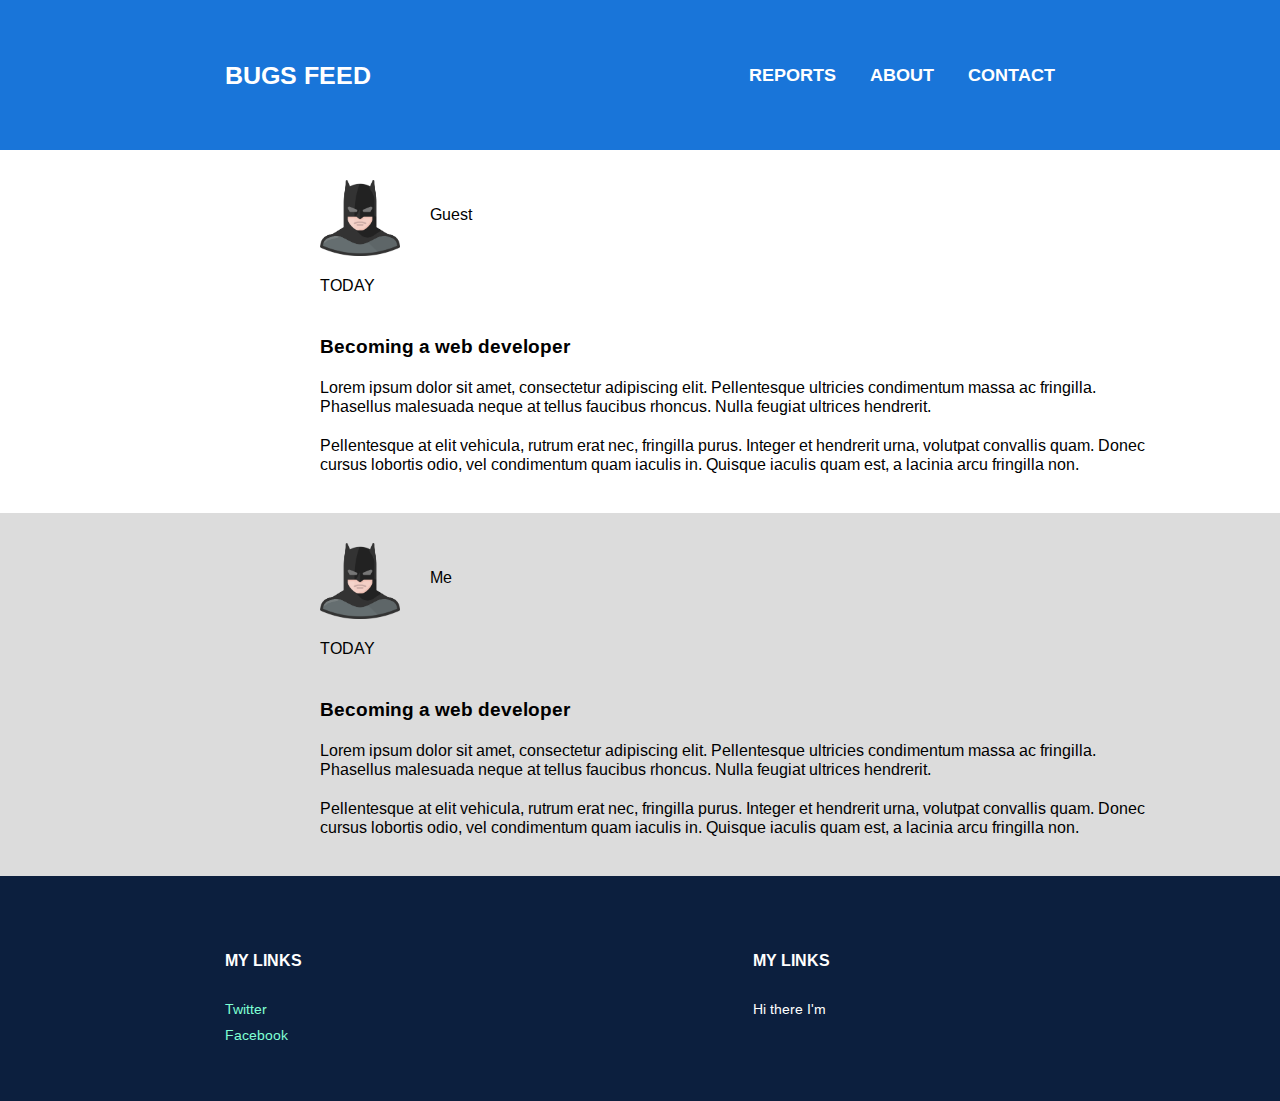
<file: index.html>
<!doctype html>
<html>

<head>
    <meta charset="utf-8">
    <meta name="viewport" content="width=device-width, initial-scale=1.0">
    <title>HTML/CSS tasks</title>
    <link rel="stylesheet" href="styles/main.css">
    <!--        <link rel="stylesheet" href="styles/about.css">-->
</head>

<body>
    <header>
        <nav class="top-menu">
            <a class="logo" href="index.html"><b>BUGS FEED</b></a>
            <ul class="menu-main">
                <li><a href="reports.html">REPORTS</a></li>
                <li><a href="about.html">ABOUT</a></li>
                <li><a href="contact.html">CONTACT</a></li>
            </ul>
        </nav>
    </header>

    <div class="container">
        <div class="block">
            <div class="table">
                <div class="tr">
                    <div class="td">


                        <div class="post">
                            <div class="table">
                                <div class="tr" id="avatar">
                                    <div class="td"> <img src="images/bat.png" class="main-img" alt="avatar"> </div>
                                    <div class="td">
                                        <p>Guest</p>
                                    </div>
                                </div>

                                <div class="tr">
                                    <p>TODAY</p>
                                </div>
                            </div>

                            <div class="tr">
                                <p>
                                <h3><strong>Becoming a web developer</strong></h3>
                                </p>
                                <p>Lorem ipsum dolor sit amet, consectetur adipiscing elit. Pellentesque ultricies condimentum massa ac fringilla. Phasellus malesuada neque at tellus faucibus rhoncus. Nulla feugiat ultrices hendrerit.</p>
                                <p>Pellentesque at elit vehicula, rutrum erat nec, fringilla purus. Integer et hendrerit urna, volutpat convallis quam. Donec cursus lobortis odio, vel condimentum quam iaculis in. Quisque iaculis quam est, a lacinia arcu fringilla non.</p>
                            </div>
                             
                        </div>

                    </div>
                </div>


                <div class="tr">
                    <div class="td" style="background-color: #DCDCDC">
                        <div class="post">
                            <div class="table">
                                <div class="tr" id="avatar">
                                    <div class="td"> <img src="images/bat.png" class="main-img" alt="avatar"> </div>
                                    <div class="td">
                                        <p>Me</p>
                                    </div>
                                </div>

                                <div class="tr">
                                    <p>TODAY</p>
                                </div>
                            </div>

                            <div class="tr">
                                <p>
                                <h3><strong>Becoming a web developer</strong></h3>
                                </p>
                                <p>Lorem ipsum dolor sit amet, consectetur adipiscing elit. Pellentesque ultricies condimentum massa ac fringilla. Phasellus malesuada neque at tellus faucibus rhoncus. Nulla feugiat ultrices hendrerit.</p>
                                <p>Pellentesque at elit vehicula, rutrum erat nec, fringilla purus. Integer et hendrerit urna, volutpat convallis quam. Donec cursus lobortis odio, vel condimentum quam iaculis in. Quisque iaculis quam est, a lacinia arcu fringilla non.</p>
                            </div>
                             
                        </div>

                    </div>
                </div>
            </div>
        </div>
    </div>

    </div>
    <div></div>
    <div></div>


    </div>


    <footer>
        <div class="footer-main">
            <ul class="footer-menu">
                <li><a href="" class="footer-title"><b>MY LINKS</b></a>
                    <ul class="footer-list">
                        <li><a href="https://twitter.com/?lang=en" class="footer-social">Twitter</a></li>
                        <li><a href="https://www.facebook.com/" class="footer-social">Facebook</a></li>
                    </ul>
                </li>
                <li><a href="" class="footer-title"><b>MY LINKS</b></a>
                    <ul class="footer-list">
                        <li><a href="" class="footer-item">Hi there I'm</a></li>
                    </ul>
                </li>
            </ul>
        </div>
    </footer>
</body>

</html>
</file>
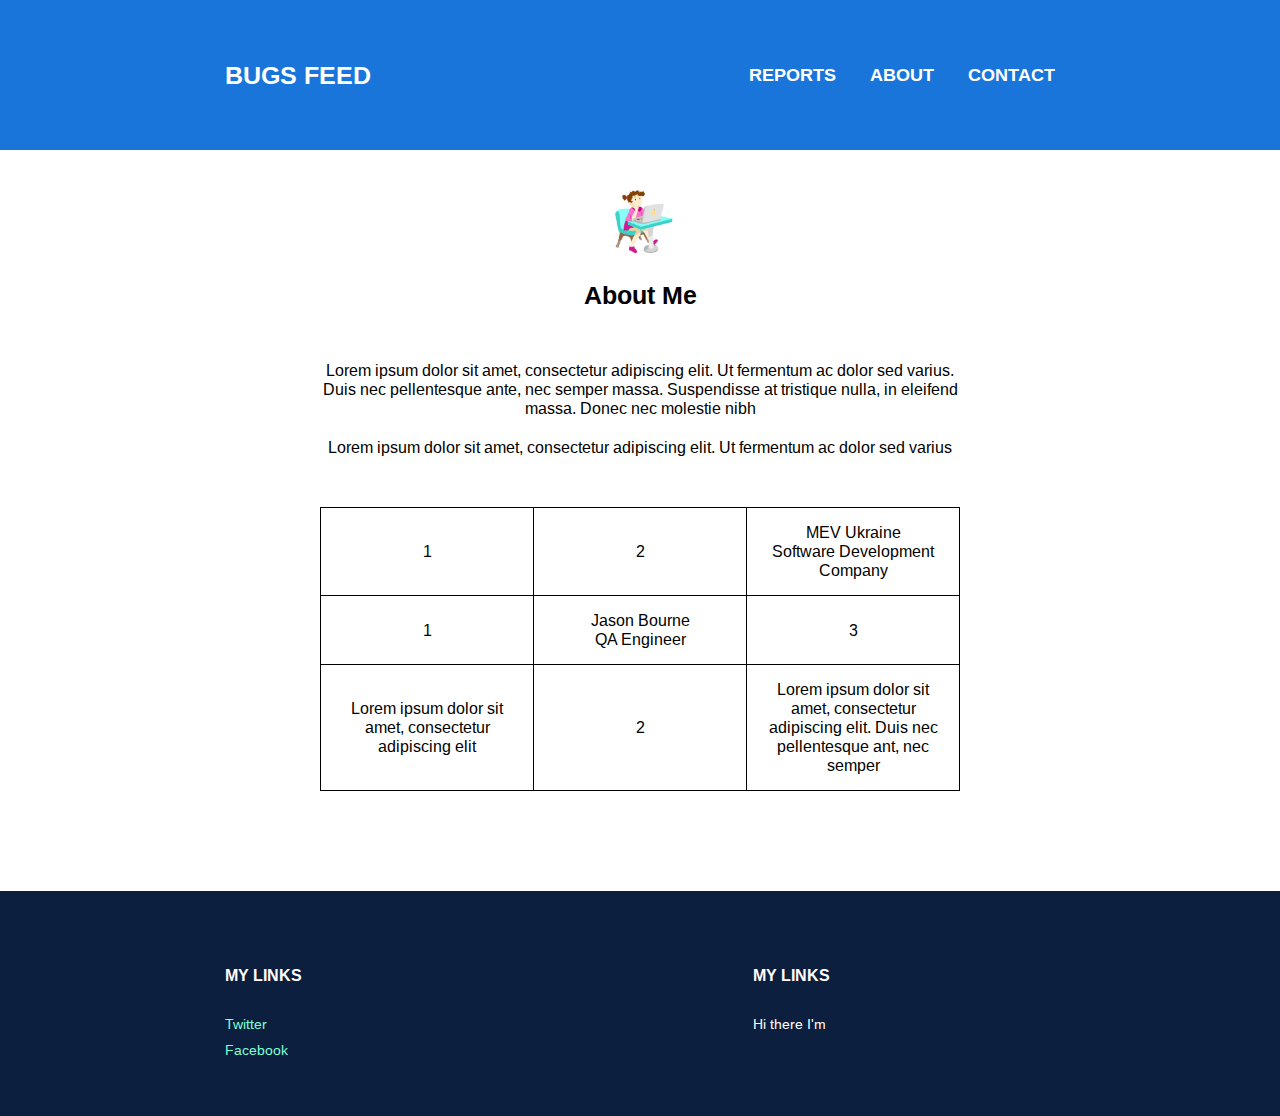
<file: about.html>
<!doctype html>
<html>

<head>
    <meta charset="utf-8">
    <meta name="viewport" content="width=device-width, initial-scale=1.0">
    <title>HTML/CSS tasks</title>
    <link rel="stylesheet" href="styles/main.css">
    <link rel="stylesheet" href="styles/about.css">
</head>

<body>
    <header>
        <nav class="top-menu">
            <a class="logo" href="index.html"><b>BUGS FEED</b></a>
            <ul class="menu-main">
                <li><a href="reports.html">REPORTS</a></li>
                <li><a href="about.html">ABOUT</a></li>
                <li><a href="contact.html">CONTACT</a></li>
            </ul>
        </nav>
    </header>

<div class ="body">
    <div class="container">
        <div><img src="images/img.png" class="abount-img" alt="It't me"></div>
        <div class="contact-header">
            <h1><b>About Me</b></h1>
        </div>
        <div class="contact-text">
            <p>Lorem ipsum dolor sit amet, consectetur adipiscing elit. Ut fermentum ac dolor sed varius. Duis nec pellentesque ante, nec semper massa. Suspendisse at tristique nulla, in eleifend massa. Donec nec molestie nibh </p>
        </div>
        <div>
            <p>Lorem ipsum dolor sit amet, consectetur adipiscing elit. Ut fermentum ac dolor sed varius </p>
        </div>

        <div id="main" class="table">
            <div class="tr">
                <div id="first" class="td">
                    <p>1</p>
                </div>
                <div id="first" class="td">
                    <p>2</p>
                </div>
                <div id="first" class="td">
                    <p>MEV Ukraine</p>
                    <p>Software Development Company</p>
                </div>
            </div>

            <div id="second" class="tr">
                <div id="second" class="td">
                    <p>1</p>
                </div>
                <div id="second" class="td">
                    <p>Jason Bourne</p>
                    <p>QA Engineer</p>
                </div>
                <div id="second" class="td">
                    <p>3</p>
                </div>
            </div>
            <div id="third" class="tr">
                <div id="third" class="td">
                    <p>Lorem ipsum dolor sit amet, consectetur adipiscing elit</p>
                </div>
                <div id="third" class="td">
                    <p>2</p>
                </div>
                <div id="third" class="td">
                    <p>Lorem ipsum dolor sit amet, consectetur adipiscing elit. Duis nec pellentesque ant, nec semper</p>
                </div>
            </div>
        </div>
    </div>
    </div>

    <!--
 
                <div></div>
                <div></div>
            
-->




    <footer>
        <div class="footer-main">
            <ul class="footer-menu">
                <li><a href="" class="footer-title"><b>MY LINKS</b></a>
                    <ul class="footer-list">
                        <li><a href="https://twitter.com/?lang=en" class="footer-social">Twitter</a></li>
                        <li><a href="https://www.facebook.com/" class="footer-social">Facebook</a></li>
                    </ul>
                </li>
                <li><a href="" class="footer-title"><b>MY LINKS</b></a>
                    <ul class="footer-list">
                        <li><a href="" class="footer-item">Hi there I'm</a></li>
                    </ul>
                </li>
            </ul>
        </div>
    </footer>
</body>

</html>
</file>
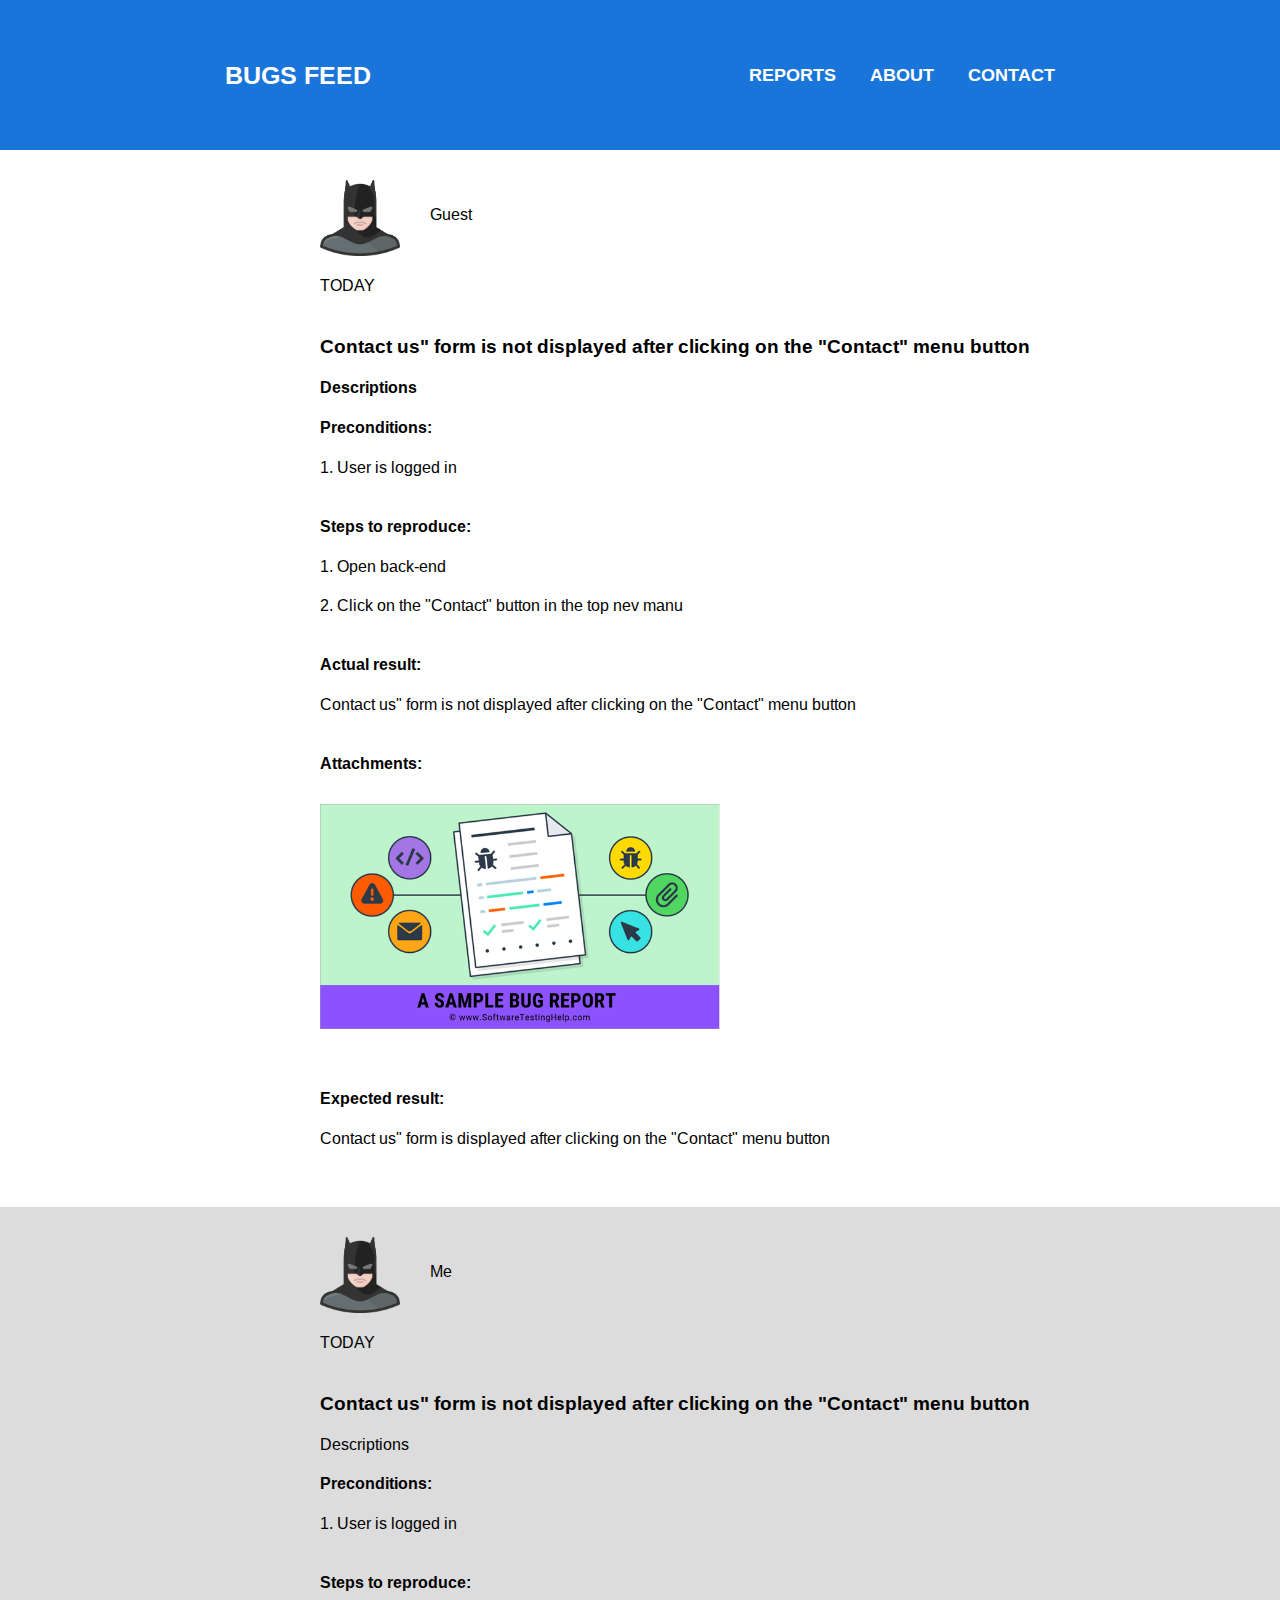
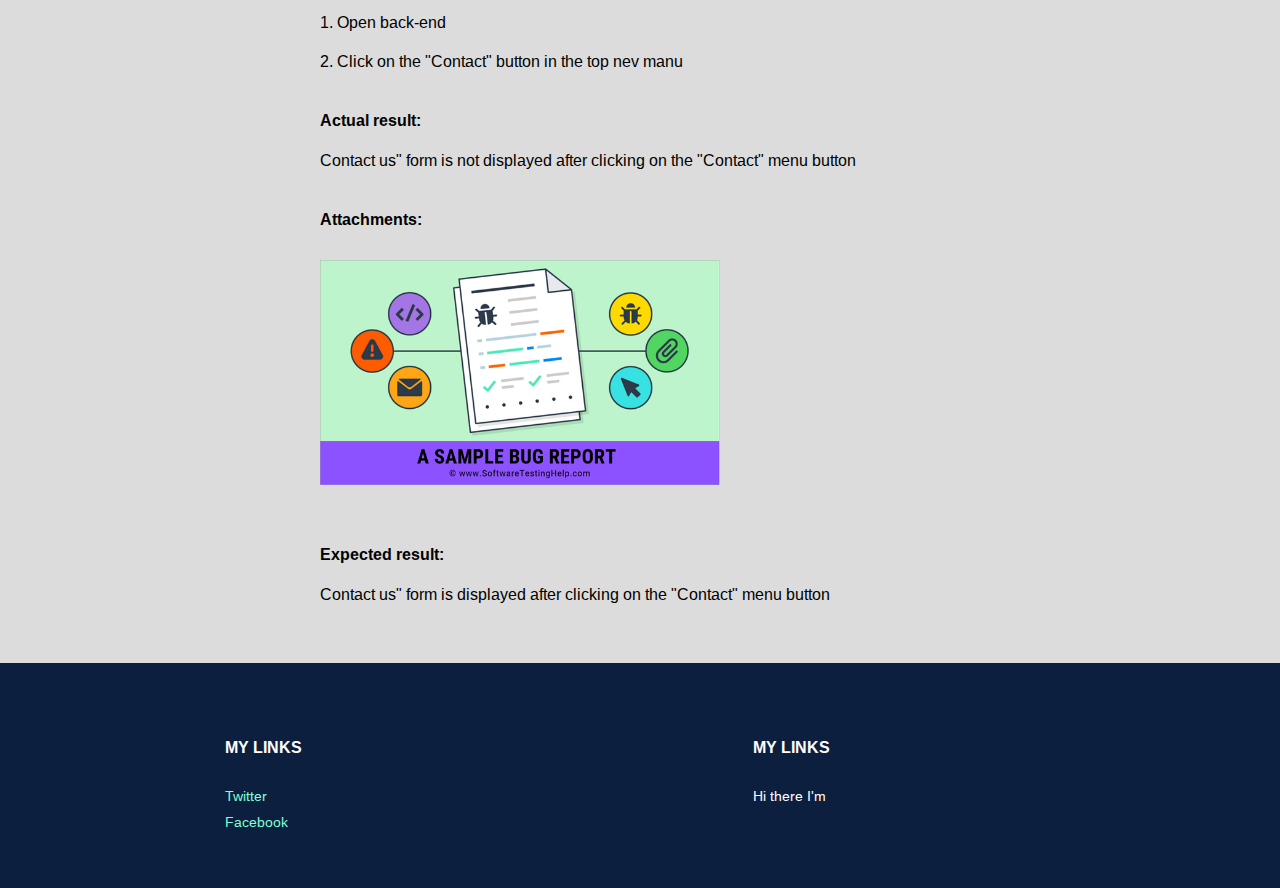
<file: reports.html>
<!doctype html>
<html>

<head>
    <meta charset="utf-8">
    <meta name="viewport" content="width=device-width, initial-scale=1.0">
    <title>HTML/CSS tasks</title>
    <link rel="stylesheet" href="styles/main.css">
    <link rel="stylesheet" href="styles/reports.css">
</head>

<body>
    <header>
        <nav class="top-menu">
            <a class="logo" href="index.html"><b>BUGS FEED</b></a>
            <ul class="menu-main">
                <li><a href="reports.html">REPORTS</a></li>
                <li><a href="about.html">ABOUT</a></li>
                <li><a href="contact.html">CONTACT</a></li>
            </ul>
        </nav>
    </header>
    <div class="block">
        <div class="table">
            <div class="tr">
                <div class="td">
                    <div class="post">
                        <div class="table">
                            <div class="tr" id="avatar">
                                <div class="td"> <img src="images/bat.png" class="main-img" alt="avatar"> </div>
                                <div class="td">
                                    <p>Guest</p>
                                </div>
                            </div>
                            <div class="tr">
                                <p>TODAY</p>
                            </div>
                        </div>

                        <div class="tr">
                            <p>
                            <h3><strong>Contact us" form is not displayed after clicking on the "Contact" menu button</strong></h3>
                            </p>

                            <div class="report">
                                <p><b>Descriptions</b></p>
                                <p><b>Preconditions:</b></p>
                                <p>1. User is logged in</p>
                            </div>

                            <div class="report">
                                <p><b>Steps to reproduce:</b></p>
                                <p>1. Open back-end</p>
                                <p>2. Click on the "Contact" button in the top nev manu</p>
                            </div>

                            <div class="report">
                                <p><b>Actual result:</b></p>
                                <p>Contact us" form is not displayed after clicking on the "Contact" menu button</p>
                            </div>

                            <div class="report">
                                <p><b>Attachments:</b></p>
                                <div class="attachment"> <img src="images/attachment.png" class="main-img" alt="report"></div>
                            </div>
                            <div class="report">
                                <p><strong>Expected result:</strong></p>
                                <p>Contact us" form is displayed after clicking on the "Contact" menu button</p>
                            </div>
                        </div>
                         
                    </div>


                </div>
            </div>


            <div class="tr">
                <div class="td" style="background-color: #DCDCDC">
                    <div class="post">
                        <div class="table">
                            <div class="tr" id="avatar">
                                <div class="td"> <img src="images/bat.png" class="main-img" alt="avatar"> </div>
                                <div class="td">
                                    <p>Me</p>
                                </div>
                            </div>

                            <div class="tr">
                                <p>TODAY</p>
                            </div>
                        </div>

                        <div class="tr">
                            <p>
                            <h3><strong>Contact us" form is not displayed after clicking on the "Contact" menu button</strong></h3>
                            </p>

                            <div class="report">
                                <p style="font-weight: 100"><b>Descriptions</b></p>
                                <p><b>Preconditions:</b></p>
                                <p>1. User is logged in</p>
                            </div>
                            <div class="report">
                                <p><b>Steps to reproduce:</b></p>
                                <p>1. Open back-end</p>
                                <p>2. Click on the "Contact" button in the top nev manu</p>
                            </div>

                            <div class="report">
                                <p><b>Actual result:</b></p>
                                <p>Contact us" form is not displayed after clicking on the "Contact" menu button</p>
                            </div>

                            <div class="report">
                                <p><b>Attachments:</b></p>
                                <div class="attachment"> <img src="images/attachment.png" class="main-img" alt="report"> </div>
                            </div>
                            <div class="report">
                                <p><b>Expected result:</b></p>
                                <p>Contact us" form is displayed after clicking on the "Contact" menu button</p>
                            </div>
                        </div>
                         
                    </div>

                </div>
            </div>
        </div>
    </div>


    <footer>
        <div class="footer-main">
            <ul class="footer-menu">
                <li><a href="" class="footer-title"><b>MY LINKS</b></a>
                    <ul class="footer-list">
                        <li><a href="https://twitter.com/?lang=en" class="footer-social">Twitter</a></li>
                        <li><a href="https://www.facebook.com/" class="footer-social">Facebook</a></li>
                    </ul>
                </li>
                <li><a href="" class="footer-title"><b>MY LINKS</b></a>
                    <ul class="footer-list">
                        <li><a href="" class="footer-item">Hi there I'm</a></li>
                    </ul>
                </li>
            </ul>
        </div>
    </footer>
</body>

</html>
</file>
<file: styles/main.css>
@import url('https://fonts.googleapis.com/css?family=Arimo');
* {
    margin: 0;
    padding: 0;
    list-style-type: none;
    flex: 1 0 auto;
    font-family: 'Arimo', sans-serif;

}



/*<--HEADER-->*/

.top-menu {
  background: #1975d9;
     top: 0px;
    left: 0px;
    right: 0px;
    margin-top: 0px; 
/*
    flex: 0 0 auto;
    position: absolute;
    z-index: 100;
    height: 15hv:
*/
    
*/
}
.top-menu:after {
  content: "";
  display: table;
  clear: both;
    
}

.menu-main {
  list-style: none;
  margin: 0;
  padding: 0;
  float: right;
  margin: 0px 225px 0px 225px;
}
.menu-main li {display: inline-block;}
.menu-main a {
  text-decoration: none;
  display: block;
  position: relative;
  line-height: 150px;
  padding-left: 30px;
  font-size: 18px;
  font-family: 'Arimo', sans-serif;
  font-weight: bold;
  color: #ffffff; 
}
.menu-main li a:hover {color: #0c1f3e;}

.logo {display: inline-block;
    display: block;
    position: relative;
    font-size: 25px;
    float: left;
    line-height: 150px;
    padding-left:225px;
    font-family: 'Arimo', sans-serif;
    color: #ffffff; 
    text-decoration: none;
}

/*<-- BODY -->*/
body {
/*
display: flex;
flex-direction: column;
*/
    min-height: 100hv;
    margin:0;
/*height: calc (100hv-375px);*/
/*    position:relative;*/
}

.post {
margin-left:25%;
margin-right: 10%;
}
 .post p {
     margin-bottom:20px;
     display:flex;
        
    }
.post img {
    padding-top: 30px;
    width: 80px;
    display: table-cell;
    padding-bottom: 20px;
}
#avatar {
    width: 10%;
    display:flex;
}

#avatar p {
    margin-top:55px;
    margin-left: 30px;
}


/*<-- FOOTER -->*/

.footer-main {
    background: #0c1f3e;
    color: #ffffff;
/*    height: 20hv;*/
    height: 225px;
    bottom: 0px;
    left: 0px;
    right: 0px;
    margin-bottom: 0px; 
    vertical-align: initial;
    list-style: none;
    list-style-type: none;
    display:flex;
    position:relative;
    bottom: 0 !important;
}

.footer-menu {
    list-style-type: none;
    display: list-item;
    display: flex;
    padding: 75px 0px 0px 225px;
    font-size: 14px;
}

.footer-menu a{
    text-decoration: none;
}

.footer-title  {
    color: #ffffff;
    font-size: 16px;
}
.footer-title b{
    display: list-item;
    padding: 0px 250px 20px 0px;
}

.footer-social:hover{color: #FF7F50;}

.footer-social {
    display: list-item;
    margin: 10px 250px 10px 0px;  
    color: #7FFFD4; 
}


.footer-item  {
    display: list-item;
    padding: 10px 250px 10px 0px;  
    color: #ffffff;
    display:block;
    vertical-align: initial;
}
</file>
<file: styles/about.css>
.container {
    margin-left: 25%;
    width: 50%;
    display: flex;
    flex-direction: column;
}

img.abount-img {
    padding-top: 30px;
    width: 80px;
    display: block;
    margin: 0 auto;
}

h1 {
    text-align: center;
    padding-top: 20px;
    margin-bottom: 50px;
    font-size: 25px;
}

p {
    text-align: center;

}

.contact-text p {
    margin-bottom: 20px;
}

.table {
    box-sizing: border-box;
    width: 100%;
    display: table;
    border: 1px solid;
    border-collapse: collapse;
    margin-top: 50px;
    margin-bottom: 100px;
}

.tr {
    width: 100% border: 1px solid;
    display: table-row;
}

.td {
    /*        float:left;fix for  buggy browsers*/
    display: table-cell;
    padding: 15px;
    border: 1px solid;
    vertical-align: middle;
}


#first {
    width: 33%
}
</file>
<file: styles/reports.css>
* {
    margin: 0;
    padding: 0;
    list-style-type: none;
    flex: 1 0 auto;
    font-family: 'Arimo', sans-serif;
}

.attachment img {
    padding-top: 10px;
    width: 400px;
    display: table-cell;
    padding-bottom: 20px;

}

.report {
margin-top: 10px;
    margin-bottom: 40px;
}
</file>
